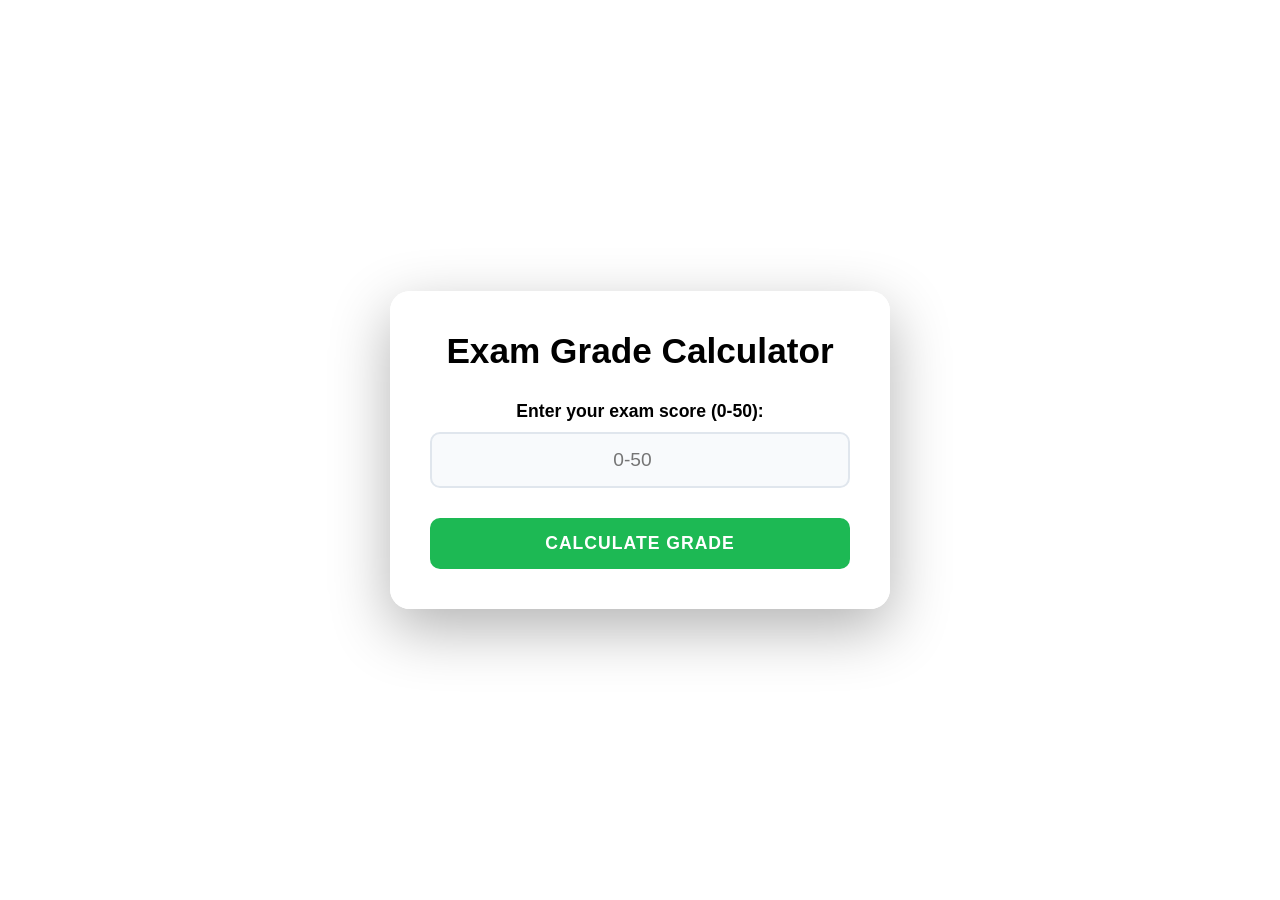
<file: index.html>
<!DOCTYPE html>
<html>
<head>
    <title>Exam Grade Calculator</title>
    <link rel="stylesheet" href="style.css">
</head>
<body>
    <div class="container">
        <h1>Exam Grade Calculator</h1>
        
        <form asp-action="Calculate" method="post">
            <div class="input-group">
                <label for="Score">Enter your exam score (0-50):</label>
                <input type="number" id="Score" name="Score" 
                       value="@Model.Score" min="0" max="50" 
                       placeholder="0-50"required />
            </div>

            <button type="submit" class="btn">Calculate Grade</button>
        </form>
    </div>
</body>
</html>
</file>
<file: style.css>
* {
  margin: 0;
  padding: 0;
  box-sizing: border-box;
}

body {
  font-family: 'Segoe UI', Tahoma, Geneva, Verdana, sans-serif;
  min-height: 100vh;
  display: flex;
  align-items: center;
  justify-content: center;
  padding: 20px;
}

.container {
  background: rgba(255, 255, 255, 0.95);
  padding: 40px;
  border-radius: 20px;
  box-shadow: 0 20px 60px rgba(0, 0, 0, 0.3);
  max-width: 500px;
  width: 100%;
  text-align: center;
  backdrop-filter: blur(10px);
}

h1 {
  margin-bottom: 30px;
  font-size: 2.2em;
}

.input-group {
  margin-bottom: 30px;
}

label {
  display: block;
  margin-bottom: 10px;
  font-weight: 600;
  font-size: 1.1em;
}

input[type="number"] {
  width: 100%;
  padding: 15px;
  font-size: 1.2em;
  border: 2px solid #e0e6ed;
  border-radius: 10px;
  text-align: center;
  transition: all 0.3s ease;
  background: #f8fafc;
}

input[type="number"]:focus {
  outline: none;
  border-color: #007FFF;
  box-shadow: 0 0 0 3px rgba(30, 60, 114, 0.1);
  background: white;
}

.btn {
  background: #1DB954;
  color: white;
  border: none;
  padding: 15px 40px;
  font-size: 1.1em;
  font-weight: 600;
  border-radius: 10px;
  cursor: pointer;
  transition: all 0.3s ease;
  width: 100%;
  text-transform: uppercase;
  letter-spacing: 1px;
}

.btn:hover {
  transform: translateY(-2px);
  box-shadow: 0 10px 25px rgba(30, 60, 114, 0.4);
}

.btn:active {
  transform: translateY(0);
}

.result {
  margin-top: 30px;
  padding: 20px;
  border-radius: 10px;
  font-size: 1.3em;
  font-weight: 600;
  min-height: 60px;
  display: flex;
  align-items: center;
  justify-content: center;
}

.passed {
  background: linear-gradient(135deg, #d1f2eb 0%, #a8e6cf 100%);
  color: #0f5132;
  border: 2px solid #badbcc;
}

.failed {
  background: linear-gradient(135deg, #f8d7da 0%, #f5c2c7 100%);
  color: #58151c;
  border: 2px solid #f1aeb5;
}

.error {
  background: linear-gradient(135deg, #fff3cd 0%, #ffeaa7 100%);
  color: #664d03;
  border: 2px solid #ffecb3;
}

.score-range {
  margin-top: 20px;
  font-size: 0.9em;
  color: #4a5568;
  font-weight: 500;
}

/* Responsive Design */
@media (max-width: 480px) {
  .container {
    padding: 30px 20px;
    margin: 10px;
  }
  
  h1 {
    font-size: 1.8em;
  }
}
</file>
